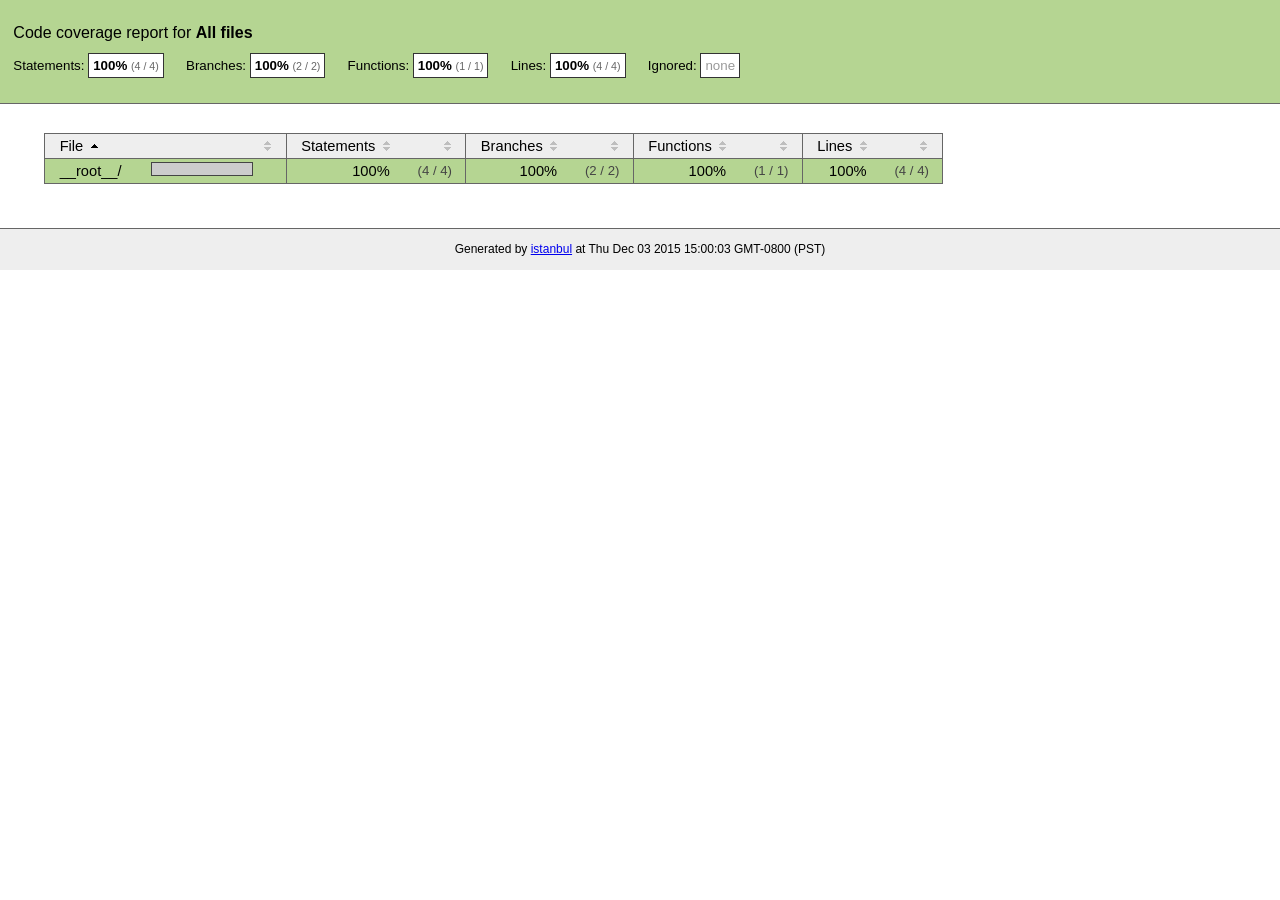
<file: node_modules/unique-filename/coverage/index.html>
<!doctype html>
<html lang="en">
<head>
    <title>Code coverage report for All files</title>
    <meta charset="utf-8">
    <link rel="stylesheet" href="prettify.css">
    <link rel="stylesheet" href="base.css">
    <style type='text/css'>
        div.coverage-summary .sorter {
            background-image: url(sort-arrow-sprite.png);
        }
    </style>
</head>
<body>
<div class="header high">
    <h1>Code coverage report for <span class="entity">All files</span></h1>
    <h2>
        Statements: <span class="metric">100% <small>(4 / 4)</small></span> &nbsp;&nbsp;&nbsp;&nbsp;
        Branches: <span class="metric">100% <small>(2 / 2)</small></span> &nbsp;&nbsp;&nbsp;&nbsp;
        Functions: <span class="metric">100% <small>(1 / 1)</small></span> &nbsp;&nbsp;&nbsp;&nbsp;
        Lines: <span class="metric">100% <small>(4 / 4)</small></span> &nbsp;&nbsp;&nbsp;&nbsp;
        Ignored: <span class="metric"><span class="ignore-none">none</span></span> &nbsp;&nbsp;&nbsp;&nbsp;
    </h2>
    <div class="path"></div>
</div>
<div class="body">
<div class="coverage-summary">
<table>
<thead>
<tr>
   <th data-col="file" data-fmt="html" data-html="true" class="file">File</th>
   <th data-col="pic" data-type="number" data-fmt="html" data-html="true" class="pic"></th>
   <th data-col="statements" data-type="number" data-fmt="pct" class="pct">Statements</th>
   <th data-col="statements_raw" data-type="number" data-fmt="html" class="abs"></th>
   <th data-col="branches" data-type="number" data-fmt="pct" class="pct">Branches</th>
   <th data-col="branches_raw" data-type="number" data-fmt="html" class="abs"></th>
   <th data-col="functions" data-type="number" data-fmt="pct" class="pct">Functions</th>
   <th data-col="functions_raw" data-type="number" data-fmt="html" class="abs"></th>
   <th data-col="lines" data-type="number" data-fmt="pct" class="pct">Lines</th>
   <th data-col="lines_raw" data-type="number" data-fmt="html" class="abs"></th>
</tr>
</thead>
<tbody><tr>
	<td class="file high" data-value="__root__/"><a href="__root__/index.html">__root__/</a></td>
	<td data-value="100" class="pic high"><span class="cover-fill cover-full" style="width: 100px;"></span><span class="cover-empty" style="width:0px;"></span></td>
	<td data-value="100" class="pct high">100%</td>
	<td data-value="4" class="abs high">(4&nbsp;/&nbsp;4)</td>
	<td data-value="100" class="pct high">100%</td>
	<td data-value="2" class="abs high">(2&nbsp;/&nbsp;2)</td>
	<td data-value="100" class="pct high">100%</td>
	<td data-value="1" class="abs high">(1&nbsp;/&nbsp;1)</td>
	<td data-value="100" class="pct high">100%</td>
	<td data-value="4" class="abs high">(4&nbsp;/&nbsp;4)</td>
	</tr>

</tbody>
</table>
</div>
</div>
<div class="footer">
    <div class="meta">Generated by <a href="http://istanbul-js.org/" target="_blank">istanbul</a> at Thu Dec 03 2015 15:00:03 GMT-0800 (PST)</div>
</div>
<script src="prettify.js"></script>
<script>
window.onload = function () {
        if (typeof prettyPrint === 'function') {
            prettyPrint();
        }
};
</script>
<script src="sorter.js"></script>
</body>
</html>
</file>
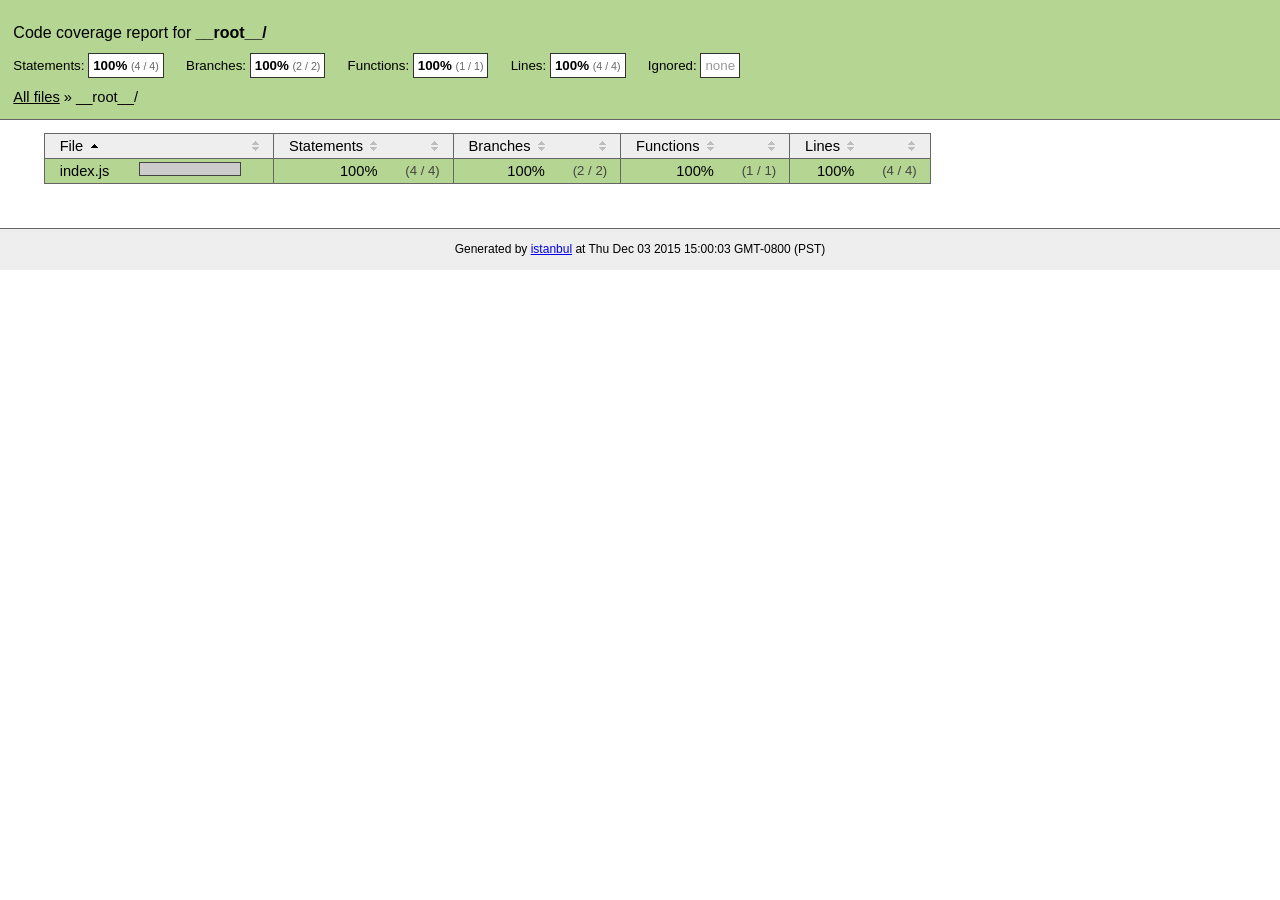
<file: node_modules/unique-filename/coverage/__root__/index.html>
<!doctype html>
<html lang="en">
<head>
    <title>Code coverage report for __root__/</title>
    <meta charset="utf-8">
    <link rel="stylesheet" href="../prettify.css">
    <link rel="stylesheet" href="../base.css">
    <style type='text/css'>
        div.coverage-summary .sorter {
            background-image: url(../sort-arrow-sprite.png);
        }
    </style>
</head>
<body>
<div class="header high">
    <h1>Code coverage report for <span class="entity">__root__/</span></h1>
    <h2>
        Statements: <span class="metric">100% <small>(4 / 4)</small></span> &nbsp;&nbsp;&nbsp;&nbsp;
        Branches: <span class="metric">100% <small>(2 / 2)</small></span> &nbsp;&nbsp;&nbsp;&nbsp;
        Functions: <span class="metric">100% <small>(1 / 1)</small></span> &nbsp;&nbsp;&nbsp;&nbsp;
        Lines: <span class="metric">100% <small>(4 / 4)</small></span> &nbsp;&nbsp;&nbsp;&nbsp;
        Ignored: <span class="metric"><span class="ignore-none">none</span></span> &nbsp;&nbsp;&nbsp;&nbsp;
    </h2>
    <div class="path"><a href="../index.html">All files</a> &#187; __root__/</div>
</div>
<div class="body">
<div class="coverage-summary">
<table>
<thead>
<tr>
   <th data-col="file" data-fmt="html" data-html="true" class="file">File</th>
   <th data-col="pic" data-type="number" data-fmt="html" data-html="true" class="pic"></th>
   <th data-col="statements" data-type="number" data-fmt="pct" class="pct">Statements</th>
   <th data-col="statements_raw" data-type="number" data-fmt="html" class="abs"></th>
   <th data-col="branches" data-type="number" data-fmt="pct" class="pct">Branches</th>
   <th data-col="branches_raw" data-type="number" data-fmt="html" class="abs"></th>
   <th data-col="functions" data-type="number" data-fmt="pct" class="pct">Functions</th>
   <th data-col="functions_raw" data-type="number" data-fmt="html" class="abs"></th>
   <th data-col="lines" data-type="number" data-fmt="pct" class="pct">Lines</th>
   <th data-col="lines_raw" data-type="number" data-fmt="html" class="abs"></th>
</tr>
</thead>
<tbody><tr>
	<td class="file high" data-value="index.js"><a href="index.js.html">index.js</a></td>
	<td data-value="100" class="pic high"><span class="cover-fill cover-full" style="width: 100px;"></span><span class="cover-empty" style="width:0px;"></span></td>
	<td data-value="100" class="pct high">100%</td>
	<td data-value="4" class="abs high">(4&nbsp;/&nbsp;4)</td>
	<td data-value="100" class="pct high">100%</td>
	<td data-value="2" class="abs high">(2&nbsp;/&nbsp;2)</td>
	<td data-value="100" class="pct high">100%</td>
	<td data-value="1" class="abs high">(1&nbsp;/&nbsp;1)</td>
	<td data-value="100" class="pct high">100%</td>
	<td data-value="4" class="abs high">(4&nbsp;/&nbsp;4)</td>
	</tr>

</tbody>
</table>
</div>
</div>
<div class="footer">
    <div class="meta">Generated by <a href="http://istanbul-js.org/" target="_blank">istanbul</a> at Thu Dec 03 2015 15:00:03 GMT-0800 (PST)</div>
</div>
<script src="../prettify.js"></script>
<script>
window.onload = function () {
        if (typeof prettyPrint === 'function') {
            prettyPrint();
        }
};
</script>
<script src="../sorter.js"></script>
</body>
</html>
</file>
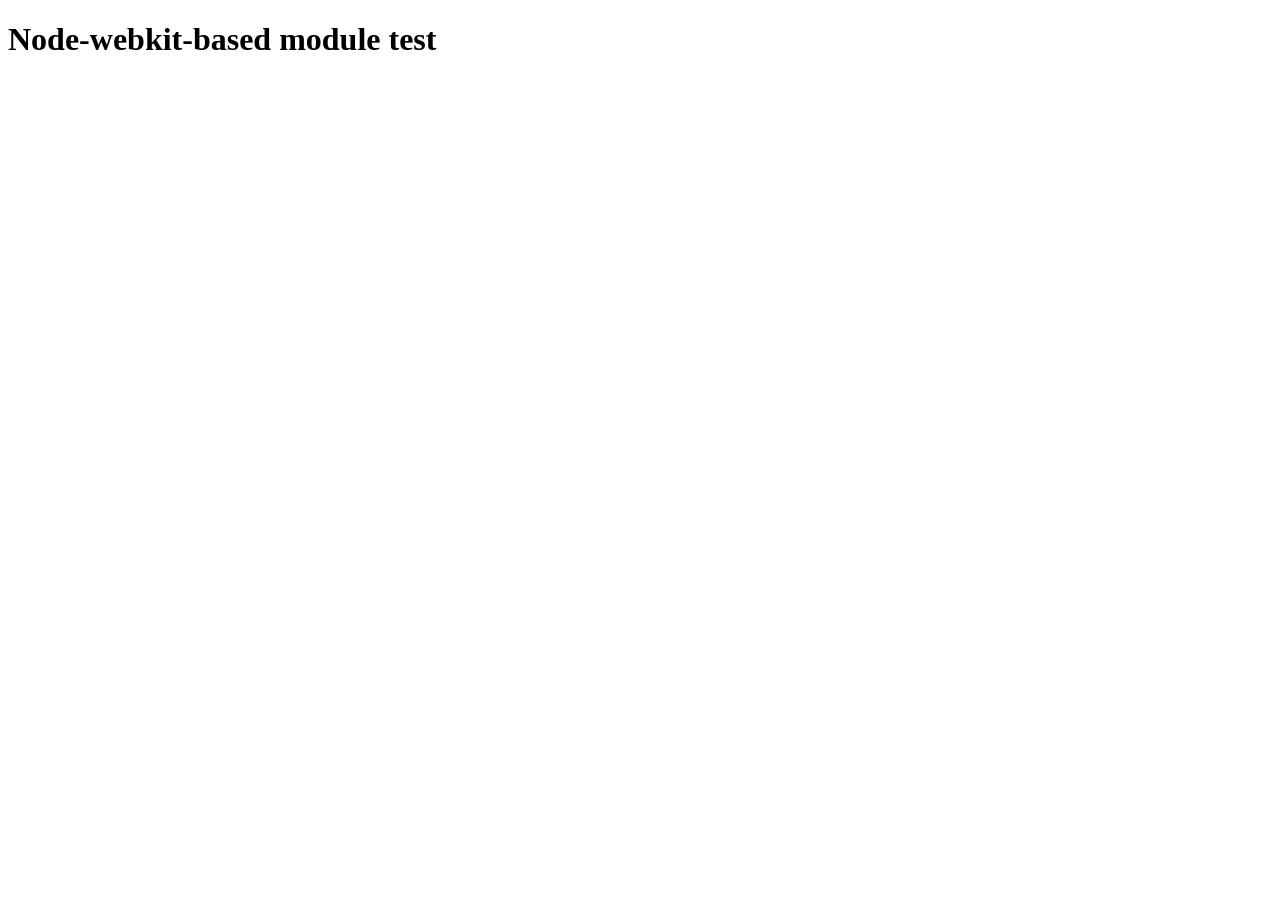
<file: node_modules/@mapbox/node-pre-gyp/lib/util/nw-pre-gyp/index.html>
<!doctype html>
<html>
<head>
<meta charset="utf-8">
<title>Node-webkit-based module test</title>
<script>
function nwModuleTest(){
   var util = require('util');
   var moduleFolder = require('nw.gui').App.argv[0];
   try {
      require(moduleFolder);
   } catch(e) {
      if( process.platform !== 'win32' ){
         util.log('nw-pre-gyp error:');
         util.log(e.stack);
      }
      process.exit(1);
   }
   process.exit(0);
}
</script>
</head>
<body onload="nwModuleTest()">
<h1>Node-webkit-based module test</h1>
</body>
</html>
</file>
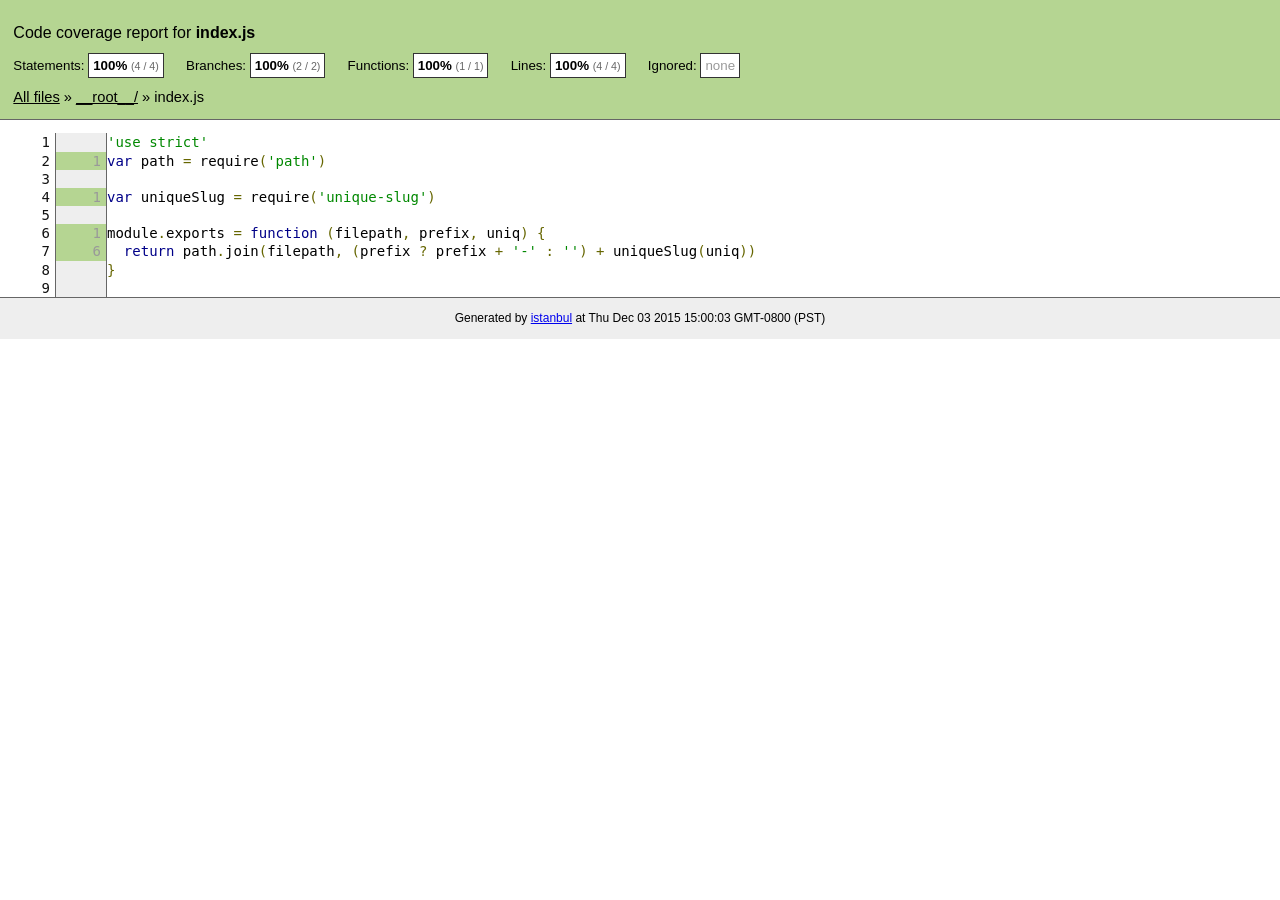
<file: node_modules/unique-filename/coverage/__root__/index.js.html>
<!doctype html>
<html lang="en">
<head>
    <title>Code coverage report for index.js</title>
    <meta charset="utf-8">
    <link rel="stylesheet" href="../prettify.css">
    <link rel="stylesheet" href="../base.css">
    <style type='text/css'>
        div.coverage-summary .sorter {
            background-image: url(../sort-arrow-sprite.png);
        }
    </style>
</head>
<body>
<div class="header high">
    <h1>Code coverage report for <span class="entity">index.js</span></h1>
    <h2>
        Statements: <span class="metric">100% <small>(4 / 4)</small></span> &nbsp;&nbsp;&nbsp;&nbsp;
        Branches: <span class="metric">100% <small>(2 / 2)</small></span> &nbsp;&nbsp;&nbsp;&nbsp;
        Functions: <span class="metric">100% <small>(1 / 1)</small></span> &nbsp;&nbsp;&nbsp;&nbsp;
        Lines: <span class="metric">100% <small>(4 / 4)</small></span> &nbsp;&nbsp;&nbsp;&nbsp;
        Ignored: <span class="metric"><span class="ignore-none">none</span></span> &nbsp;&nbsp;&nbsp;&nbsp;
    </h2>
    <div class="path"><a href="../index.html">All files</a> &#187; <a href="index.html">__root__/</a> &#187; index.js</div>
</div>
<div class="body">
<pre><table class="coverage">
<tr><td class="line-count">1
2
3
4
5
6
7
8
9</td><td class="line-coverage"><span class="cline-any cline-neutral">&nbsp;</span>
<span class="cline-any cline-yes">1</span>
<span class="cline-any cline-neutral">&nbsp;</span>
<span class="cline-any cline-yes">1</span>
<span class="cline-any cline-neutral">&nbsp;</span>
<span class="cline-any cline-yes">1</span>
<span class="cline-any cline-yes">6</span>
<span class="cline-any cline-neutral">&nbsp;</span>
<span class="cline-any cline-neutral">&nbsp;</span></td><td class="text"><pre class="prettyprint lang-js">'use strict'
var path = require('path')
&nbsp;
var uniqueSlug = require('unique-slug')
&nbsp;
module.exports = function (filepath, prefix, uniq) {
  return path.join(filepath, (prefix ? prefix + '-' : '') + uniqueSlug(uniq))
}
&nbsp;</pre></td></tr>
</table></pre>

</div>
<div class="footer">
    <div class="meta">Generated by <a href="http://istanbul-js.org/" target="_blank">istanbul</a> at Thu Dec 03 2015 15:00:03 GMT-0800 (PST)</div>
</div>
<script src="../prettify.js"></script>
<script>
window.onload = function () {
        if (typeof prettyPrint === 'function') {
            prettyPrint();
        }
};
</script>
<script src="../sorter.js"></script>
</body>
</html>
</file>
<file: node_modules/unique-filename/coverage/prettify.css>
.pln{color:#000}@media screen{.str{color:#080}.kwd{color:#008}.com{color:#800}.typ{color:#606}.lit{color:#066}.pun,.opn,.clo{color:#660}.tag{color:#008}.atn{color:#606}.atv{color:#080}.dec,.var{color:#606}.fun{color:red}}@media print,projection{.str{color:#060}.kwd{color:#006;font-weight:bold}.com{color:#600;font-style:italic}.typ{color:#404;font-weight:bold}.lit{color:#044}.pun,.opn,.clo{color:#440}.tag{color:#006;font-weight:bold}.atn{color:#404}.atv{color:#060}}pre.prettyprint{padding:2px;border:1px solid #888}ol.linenums{margin-top:0;margin-bottom:0}li.L0,li.L1,li.L2,li.L3,li.L5,li.L6,li.L7,li.L8{list-style-type:none}li.L1,li.L3,li.L5,li.L7,li.L9{background:#eee}
</file>
<file: node_modules/unique-filename/coverage/base.css>
body, html {
    margin:0; padding: 0;
}
body {
    font-family: Helvetica Neue, Helvetica,Arial;
    font-size: 10pt;
}
div.header, div.footer {
    background: #eee;
    padding: 1em;
}
div.header {
    z-index: 100;
    position: fixed;
    top: 0;
    border-bottom: 1px solid #666;
    width: 100%;
}
div.footer {
    border-top: 1px solid #666;
}
div.body {
    margin-top: 10em;
}
div.meta {
    font-size: 90%;
    text-align: center;
}
h1, h2, h3 {
    font-weight: normal;
}
h1 {
    font-size: 12pt;
}
h2 {
    font-size: 10pt;
}
pre {
    font-family: Consolas, Menlo, Monaco, monospace;
    margin: 0;
    padding: 0;
    line-height: 1.3;
    font-size: 14px;
    -moz-tab-size: 2;
    -o-tab-size:  2;
    tab-size: 2;
}

div.path { font-size: 110%; }
div.path a:link, div.path a:visited { color: #000; }
table.coverage { border-collapse: collapse; margin:0; padding: 0 }

table.coverage td {
    margin: 0;
    padding: 0;
    color: #111;
    vertical-align: top;
}
table.coverage td.line-count {
    width: 50px;
    text-align: right;
    padding-right: 5px;
}
table.coverage td.line-coverage {
    color: #777 !important;
    text-align: right;
    border-left: 1px solid #666;
    border-right: 1px solid #666;
}

table.coverage td.text {
}

table.coverage td span.cline-any {
    display: inline-block;
    padding: 0 5px;
    width: 40px;
}
table.coverage td span.cline-neutral {
    background: #eee;
}
table.coverage td span.cline-yes {
    background: #b5d592;
    color: #999;
}
table.coverage td span.cline-no {
    background: #fc8c84;
}

.cstat-yes { color: #111; }
.cstat-no { background: #fc8c84; color: #111; }
.fstat-no { background: #ffc520; color: #111 !important; }
.cbranch-no { background:  yellow !important; color: #111; }

.cstat-skip { background: #ddd; color: #111; }
.fstat-skip { background: #ddd; color: #111 !important; }
.cbranch-skip { background: #ddd !important; color: #111; }

.missing-if-branch {
    display: inline-block;
    margin-right: 10px;
    position: relative;
    padding: 0 4px;
    background: black;
    color: yellow;
}

.skip-if-branch {
    display: none;
    margin-right: 10px;
    position: relative;
    padding: 0 4px;
    background: #ccc;
    color: white;
}

.missing-if-branch .typ, .skip-if-branch .typ {
    color: inherit !important;
}

.entity, .metric { font-weight: bold; }
.metric { display: inline-block; border: 1px solid #333; padding: 0.3em; background: white; }
.metric small { font-size: 80%; font-weight: normal; color: #666; }

div.coverage-summary table { border-collapse: collapse; margin: 3em; font-size: 110%; }
div.coverage-summary td, div.coverage-summary table  th { margin: 0; padding: 0.25em 1em; border-top: 1px solid #666; border-bottom: 1px solid #666; }
div.coverage-summary th { text-align: left; border: 1px solid #666; background: #eee; font-weight: normal; }
div.coverage-summary th.file { border-right: none !important; }
div.coverage-summary th.pic { border-left: none !important; text-align: right; }
div.coverage-summary th.pct { border-right: none !important; }
div.coverage-summary th.abs { border-left: none !important; text-align: right; }
div.coverage-summary td.pct { text-align: right; border-left: 1px solid #666; }
div.coverage-summary td.abs { text-align: right; font-size: 90%; color: #444; border-right: 1px solid #666; }
div.coverage-summary td.file { border-left: 1px solid #666; white-space: nowrap;  }
div.coverage-summary td.pic { min-width: 120px !important;  }
div.coverage-summary a:link { text-decoration: none; color: #000; }
div.coverage-summary a:visited { text-decoration: none; color: #777; }
div.coverage-summary a:hover { text-decoration: underline; }
div.coverage-summary tfoot td { border-top: 1px solid #666; }

div.coverage-summary .sorter {
    height: 10px;
    width: 7px;
    display: inline-block;
    margin-left: 0.5em;
    background: url(sort-arrow-sprite.png) no-repeat scroll 0 0 transparent;
}
div.coverage-summary .sorted .sorter {
    background-position: 0 -20px;
}
div.coverage-summary .sorted-desc .sorter {
    background-position: 0 -10px;
}

.high { background: #b5d592 !important; }
.medium { background: #ffe87c !important; }
.low { background: #fc8c84 !important; }

span.cover-fill, span.cover-empty {
    display:inline-block;
    border:1px solid #444;
    background: white;
    height: 12px;
}
span.cover-fill {
    background: #ccc;
    border-right: 1px solid #444;
}
span.cover-empty {
    background: white;
    border-left: none;
}
span.cover-full {
    border-right: none !important;
}
pre.prettyprint {
    border: none !important;
    padding: 0 !important;
    margin: 0 !important;
}
.com { color: #999 !important; }
.ignore-none { color: #999; font-weight: normal; }
</file>
